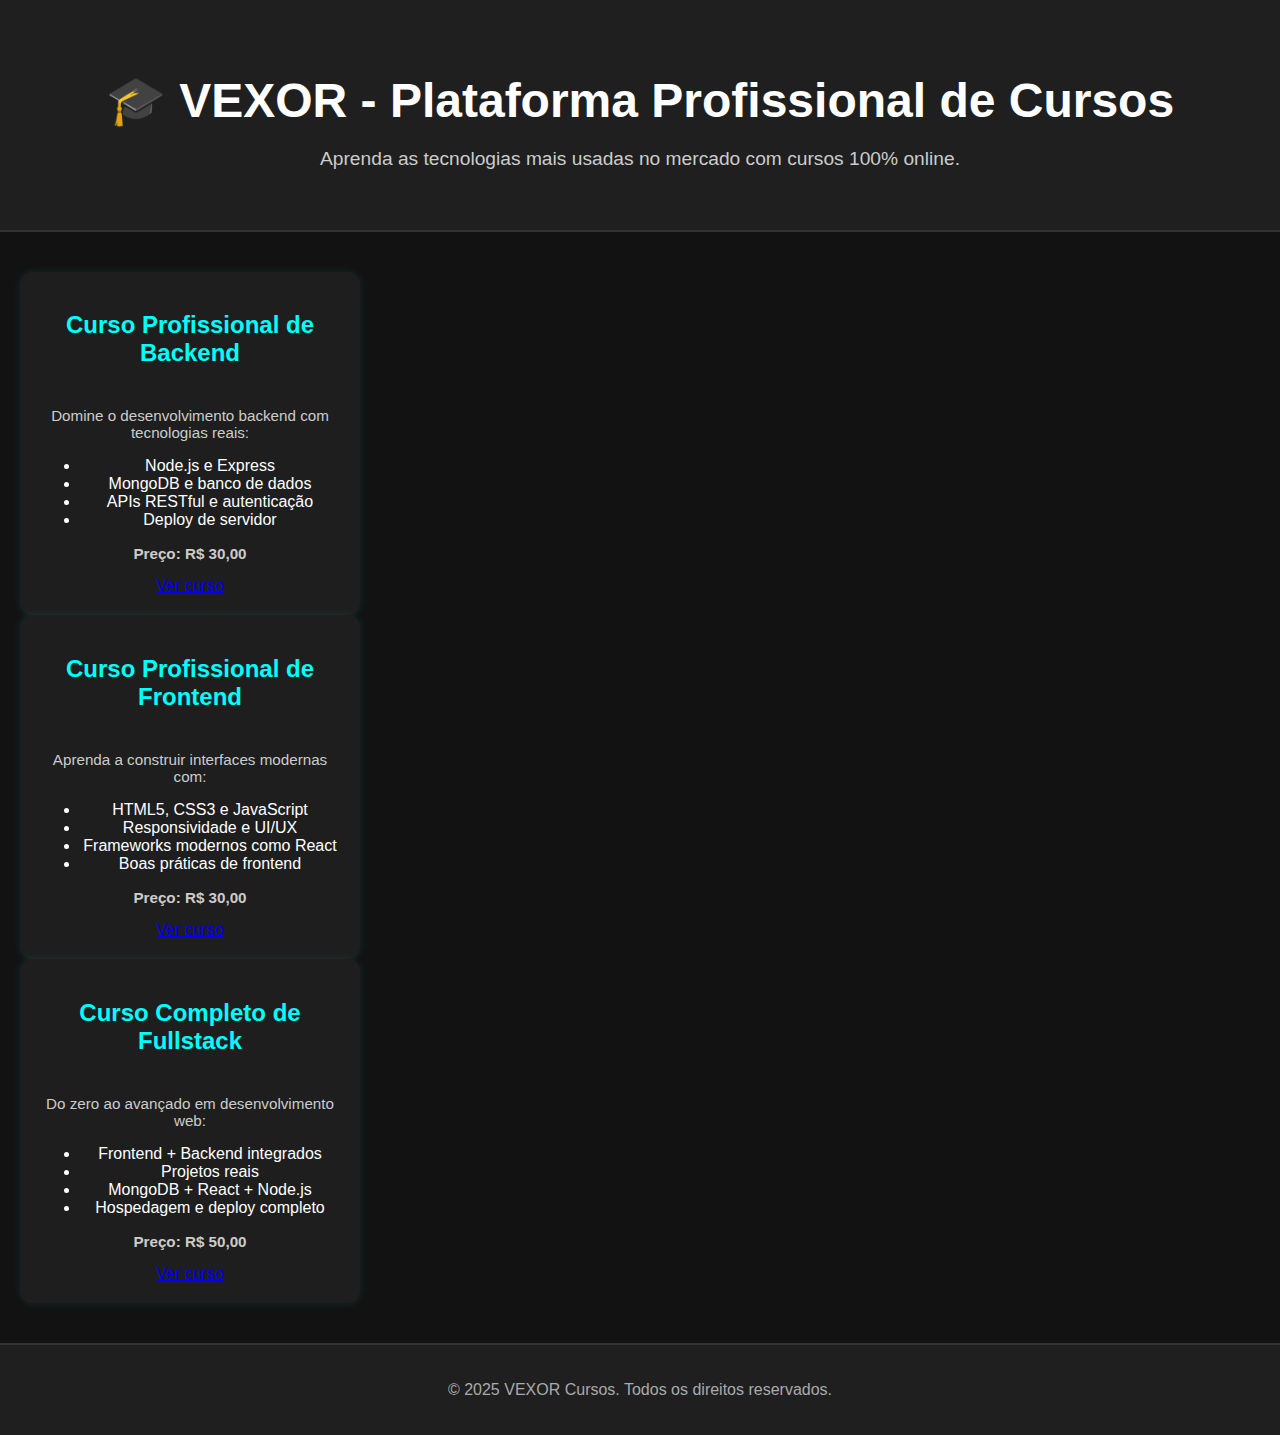
<file: index.html>
<!DOCTYPE html>
<html lang="pt-BR">
<head>
  <meta charset="UTF-8" />
  <meta name="viewport" content="width=device-width, initial-scale=1.0"/>
  <title>VEXOR | Plataforma de Cursos</title>
  <link rel="stylesheet" href="style.css" />
</head>
<body class="dark-mode">
  <header>
    <h1>🎓 VEXOR - Plataforma Profissional de Cursos</h1>
    <p>Aprenda as tecnologias mais usadas no mercado com cursos 100% online.</p>
  </header>

  <main class="cursos">
    <section class="curso">
      <h2>Curso Profissional de Backend</h2>
      <p>Domine o desenvolvimento backend com tecnologias reais:</p>
      <ul>
        <li>Node.js e Express</li>
        <li>MongoDB e banco de dados</li>
        <li>APIs RESTful e autenticação</li>
        <li>Deploy de servidor</li>
      </ul>
      <p><strong>Preço: R$ 30,00</strong></p>
      <a class="botao" href="backend.html">Ver curso</a>
    </section>

    <section class="curso">
      <h2>Curso Profissional de Frontend</h2>
      <p>Aprenda a construir interfaces modernas com:</p>
      <ul>
        <li>HTML5, CSS3 e JavaScript</li>
        <li>Responsividade e UI/UX</li>
        <li>Frameworks modernos como React</li>
        <li>Boas práticas de frontend</li>
      </ul>
      <p><strong>Preço: R$ 30,00</strong></p>
      <a class="botao" href="frontend.html">Ver curso</a>
    </section>

    <section class="curso">
      <h2>Curso Completo de Fullstack</h2>
      <p>Do zero ao avançado em desenvolvimento web:</p>
      <ul>
        <li>Frontend + Backend integrados</li>
        <li>Projetos reais</li>
        <li>MongoDB + React + Node.js</li>
        <li>Hospedagem e deploy completo</li>
      </ul>
      <p><strong>Preço: R$ 50,00</strong></p>
      <a class="botao" href="fullstack.html">Ver curso</a>
    </section>
  </main>

  <footer>
    <p>&copy; 2025 VEXOR Cursos. Todos os direitos reservados.</p>
  </footer>
</body>
</html>
</file>
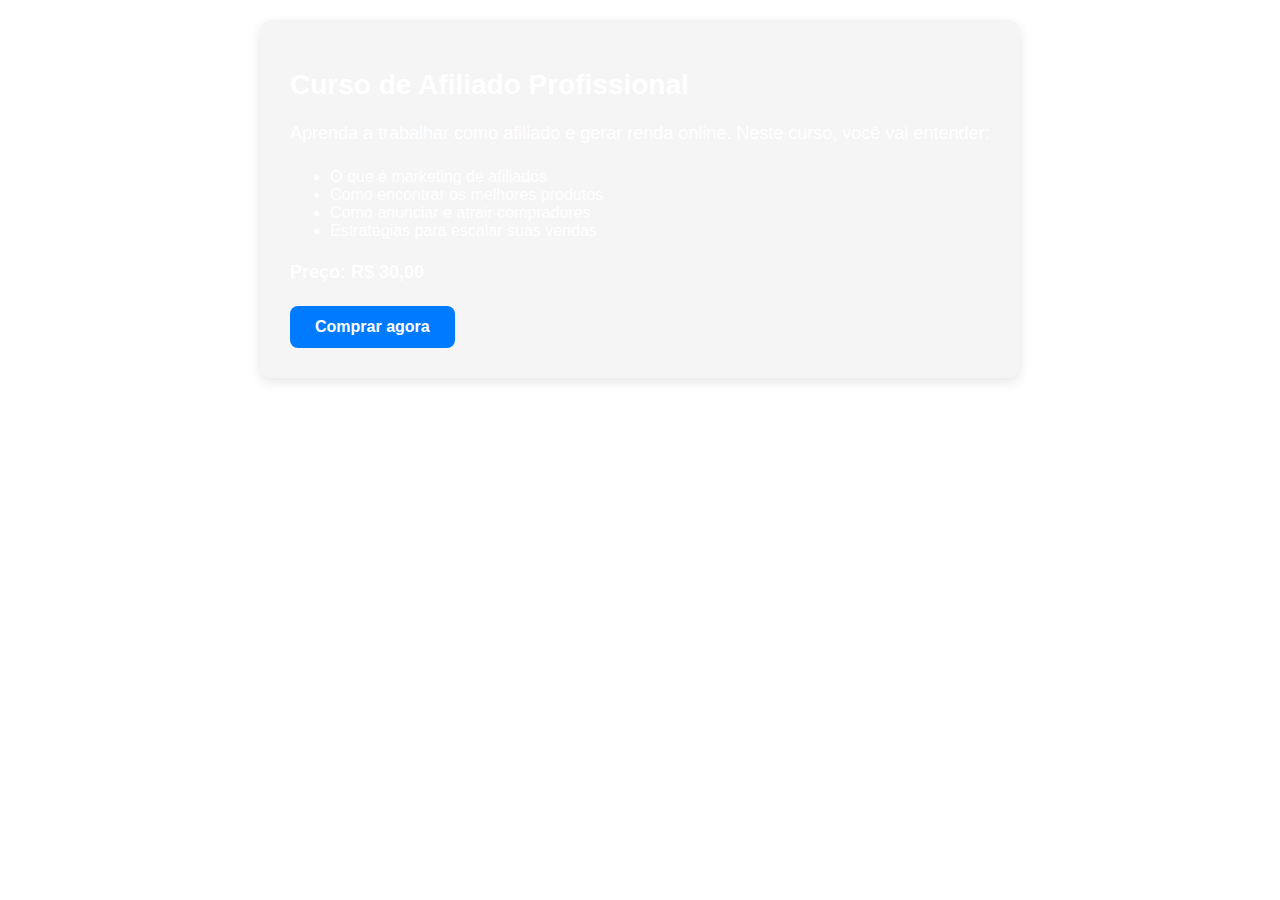
<file: afiliado.html>
<!DOCTYPE html>
<html lang="pt-BR">
<head>
  <meta charset="UTF-8">
  <meta name="viewport" content="width=device-width, initial-scale=1.0">
  <title>Curso de Afiliado - VEXOR</title>
  <link rel="stylesheet" href="style.css">
  <style>
    body {
      font-family: Arial, sans-serif;
      background-color: #ffffff;
      margin: 0;
      padding: 20px;
    }

    .curso-detalhe {
      max-width: 700px;
      margin: 0 auto;
      background: #f5f5f5;
      padding: 30px;
      border-radius: 12px;
      box-shadow: 0 4px 12px rgba(0,0,0,0.1);
    }

    .curso-detalhe h1 {
      font-size: 28px;
      margin-bottom: 15px;
    }

    .curso-detalhe p {
      font-size: 18px;
      line-height: 1.6;
      margin-bottom: 20px;
    }

    .botao-comprar {
      display: inline-block;
      background-color: #007bff;
      color: white;
      padding: 12px 25px;
      text-decoration: none;
      border-radius: 8px;
      font-size: 16px;
      transition: background-color 0.3s;
    }

    .botao-comprar:hover {
      background-color: #0056b3;
    }
  </style>
</head>
<body>

  <div class="curso-detalhe">
    <h1>Curso de Afiliado Profissional</h1>
    <p>
      Aprenda a trabalhar como afiliado e gerar renda online. Neste curso, você vai entender:
    </p>
    <ul>
      <li>O que é marketing de afiliados</li>
      <li>Como encontrar os melhores produtos</li>
      <li>Como anunciar e atrair compradores</li>
      <li>Estratégias para escalar suas vendas</li>
    </ul>
    <p><strong>Preço: R$ 30,00</strong></p>
    <a href="#" class="botao-comprar">Comprar agora</a>
  </div>

</body>
</html>
</file>
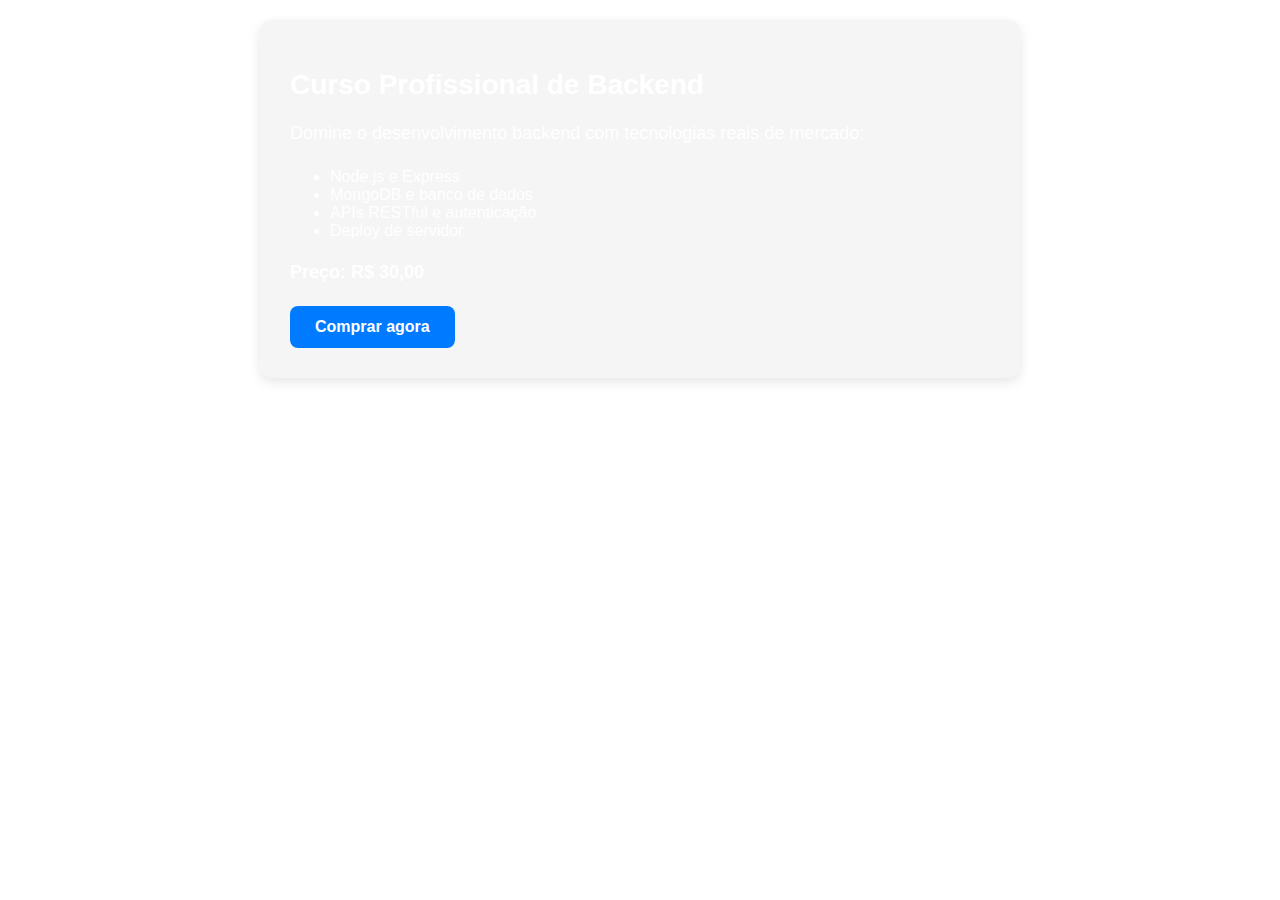
<file: backend.html>
<!DOCTYPE html>
<html lang="pt-BR">
<head>
  <meta charset="UTF-8" />
  <meta name="viewport" content="width=device-width, initial-scale=1.0"/>
  <title>Curso de Backend - VEXOR</title>
  <link rel="stylesheet" href="style.css">
  <style>
    body {
      font-family: Arial, sans-serif;
      background-color: #ffffff;
      margin: 0;
      padding: 20px;
    }

    .curso-detalhe {
      max-width: 700px;
      margin: 0 auto;
      background: #f5f5f5;
      padding: 30px;
      border-radius: 12px;
      box-shadow: 0 4px 12px rgba(0,0,0,0.1);
    }

    .curso-detalhe h1 {
      font-size: 28px;
      margin-bottom: 15px;
    }

    .curso-detalhe p {
      font-size: 18px;
      line-height: 1.6;
      margin-bottom: 20px;
    }

    .botao-comprar {
      display: inline-block;
      background-color: #007bff;
      color: white;
      padding: 12px 25px;
      text-decoration: none;
      border-radius: 8px;
      font-size: 16px;
      transition: background-color 0.3s;
    }

    .botao-comprar:hover {
      background-color: #0056b3;
    }
  </style>
</head>
<body>

  <div class="curso-detalhe">
    <h1>Curso Profissional de Backend</h1>
    <p>
      Domine o desenvolvimento backend com tecnologias reais de mercado:
    </p>
    <ul>
      <li>Node.js e Express</li>
      <li>MongoDB e banco de dados</li>
      <li>APIs RESTful e autenticação</li>
      <li>Deploy de servidor</li>
    </ul>
    <p><strong>Preço: R$ 30,00</strong></p>
    <a href="#" class="botao-comprar">Comprar agora</a>
  </div>

</body>
</html>
</file>
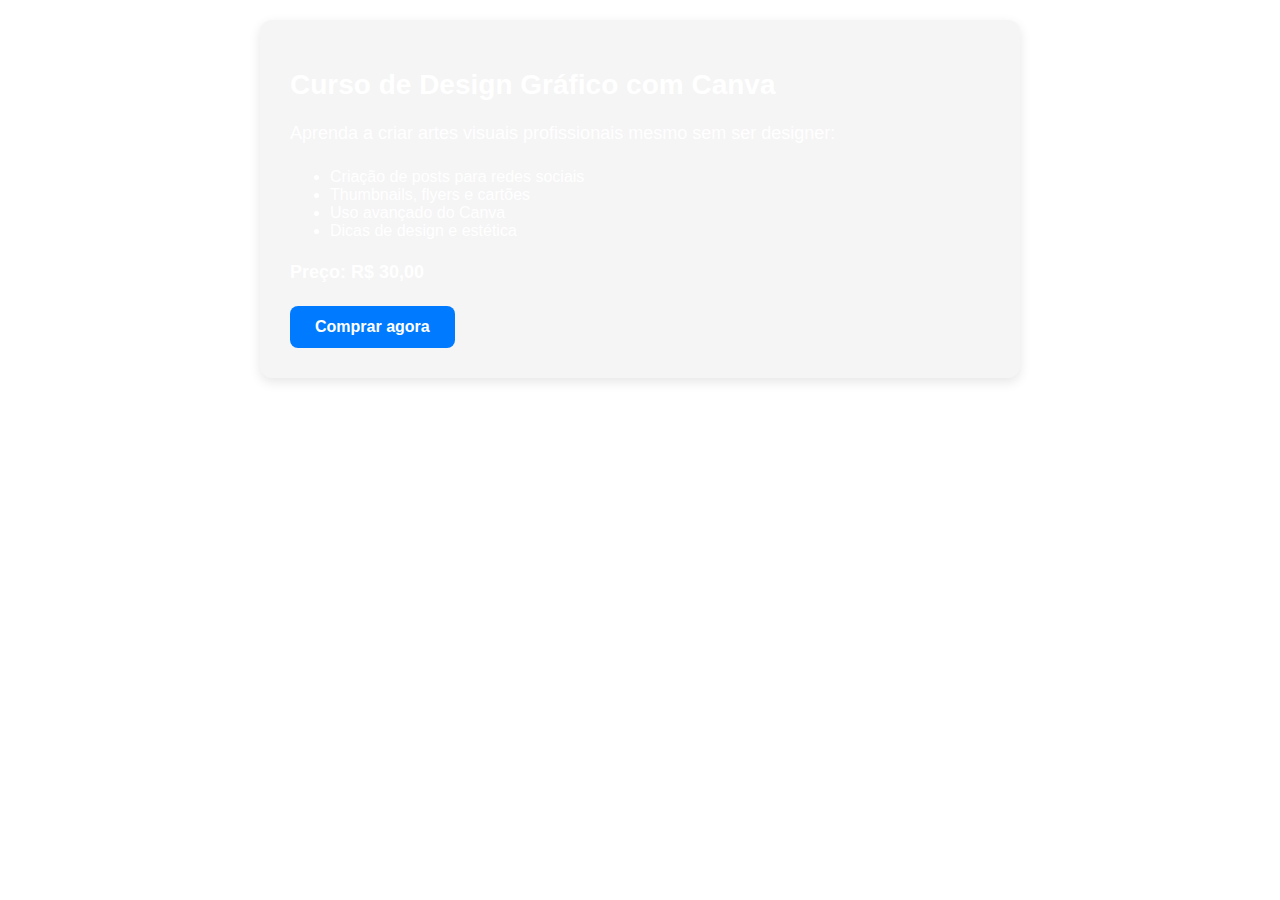
<file: design.html>
<!DOCTYPE html>
<html lang="pt-BR">
<head>
  <meta charset="UTF-8" />
  <meta name="viewport" content="width=device-width, initial-scale=1.0"/>
  <title>Curso de Design com Canva - VEXOR</title>
  <link rel="stylesheet" href="style.css">
  <style>
    body {
      font-family: Arial, sans-serif;
      background-color: #ffffff;
      margin: 0;
      padding: 20px;
    }

    .curso-detalhe {
      max-width: 700px;
      margin: 0 auto;
      background: #f5f5f5;
      padding: 30px;
      border-radius: 12px;
      box-shadow: 0 4px 12px rgba(0,0,0,0.1);
    }

    .curso-detalhe h1 {
      font-size: 28px;
      margin-bottom: 15px;
    }

    .curso-detalhe p {
      font-size: 18px;
      line-height: 1.6;
      margin-bottom: 20px;
    }

    .botao-comprar {
      display: inline-block;
      background-color: #007bff;
      color: white;
      padding: 12px 25px;
      text-decoration: none;
      border-radius: 8px;
      font-size: 16px;
      transition: background-color 0.3s;
    }

    .botao-comprar:hover {
      background-color: #0056b3;
    }
  </style>
</head>
<body>

  <div class="curso-detalhe">
    <h1>Curso de Design Gráfico com Canva</h1>
    <p>
      Aprenda a criar artes visuais profissionais mesmo sem ser designer:
    </p>
    <ul>
      <li>Criação de posts para redes sociais</li>
      <li>Thumbnails, flyers e cartões</li>
      <li>Uso avançado do Canva</li>
      <li>Dicas de design e estética</li>
    </ul>
    <p><strong>Preço: R$ 30,00</strong></p>
    <a href="#" class="botao-comprar">Comprar agora</a>
  </div>

</body>
</html>
</file>
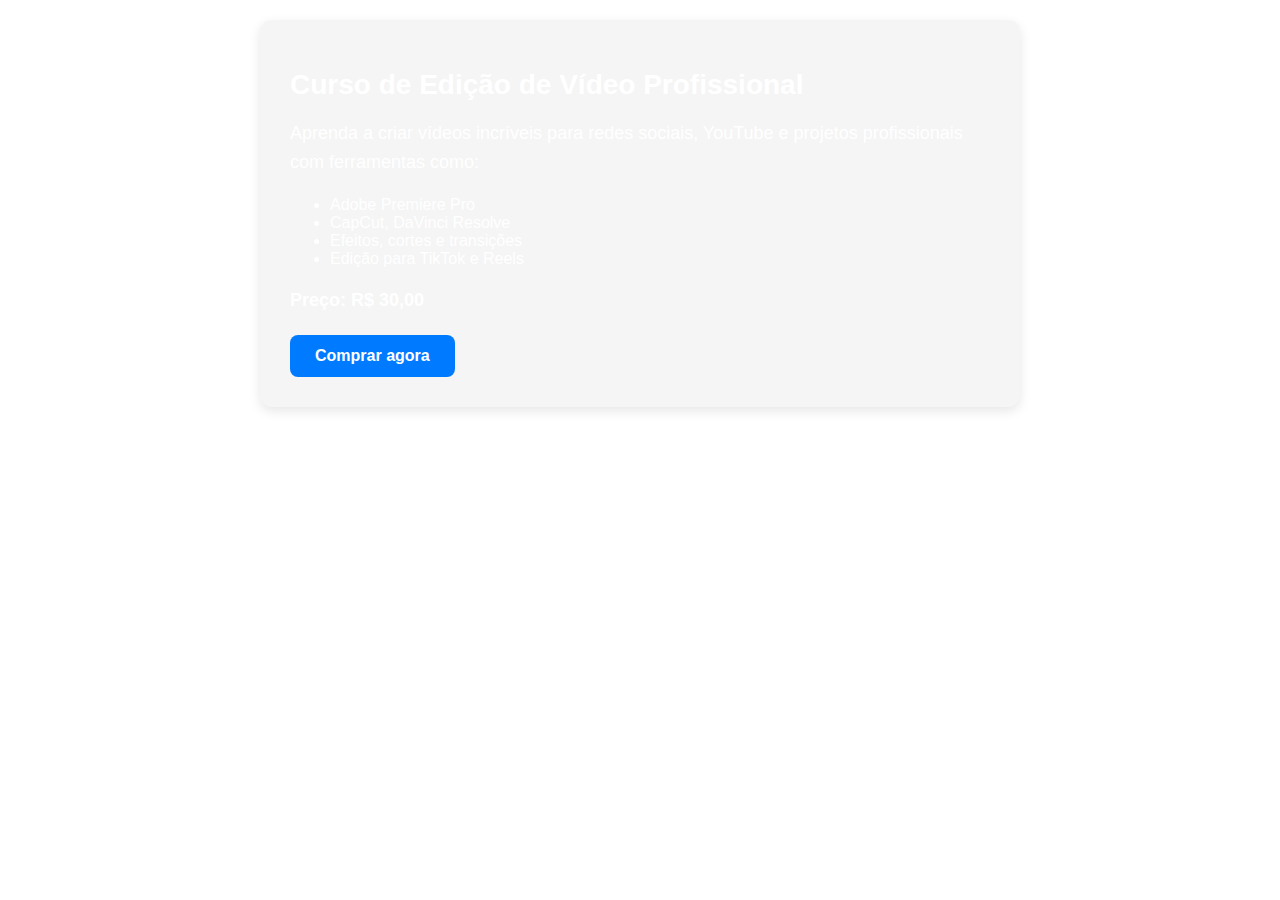
<file: edicao.html>
<!DOCTYPE html>
<html lang="pt-BR">
<head>
  <meta charset="UTF-8" />
  <meta name="viewport" content="width=device-width, initial-scale=1.0"/>
  <title>Curso de Edição de Vídeo - VEXOR</title>
  <link rel="stylesheet" href="style.css">
  <style>
    body {
      font-family: Arial, sans-serif;
      background-color: #ffffff;
      margin: 0;
      padding: 20px;
    }

    .curso-detalhe {
      max-width: 700px;
      margin: 0 auto;
      background: #f5f5f5;
      padding: 30px;
      border-radius: 12px;
      box-shadow: 0 4px 12px rgba(0,0,0,0.1);
    }

    .curso-detalhe h1 {
      font-size: 28px;
      margin-bottom: 15px;
    }

    .curso-detalhe p {
      font-size: 18px;
      line-height: 1.6;
      margin-bottom: 20px;
    }

    .botao-comprar {
      display: inline-block;
      background-color: #007bff;
      color: white;
      padding: 12px 25px;
      text-decoration: none;
      border-radius: 8px;
      font-size: 16px;
      transition: background-color 0.3s;
    }

    .botao-comprar:hover {
      background-color: #0056b3;
    }
  </style>
</head>
<body>

  <div class="curso-detalhe">
    <h1>Curso de Edição de Vídeo Profissional</h1>
    <p>
      Aprenda a criar vídeos incríveis para redes sociais, YouTube e projetos profissionais com ferramentas como:
    </p>
    <ul>
      <li>Adobe Premiere Pro</li>
      <li>CapCut, DaVinci Resolve</li>
      <li>Efeitos, cortes e transições</li>
      <li>Edição para TikTok e Reels</li>
    </ul>
    <p><strong>Preço: R$ 30,00</strong></p>
    <a href="#" class="botao-comprar">Comprar agora</a>
  </div>

</body>
</html>
</file>
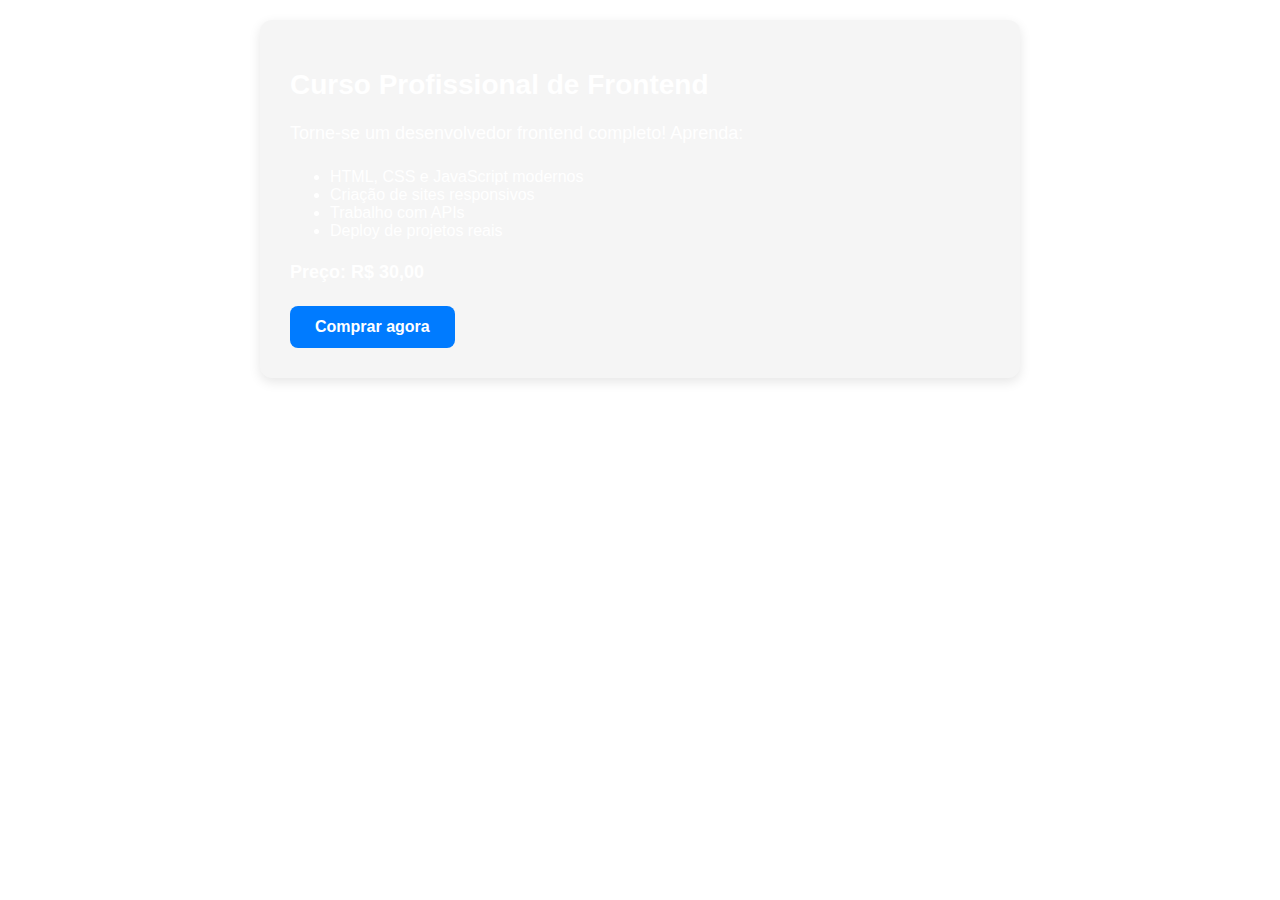
<file: frontend.html>
<!DOCTYPE html>
<html lang="pt-BR">
<head>
  <meta charset="UTF-8" />
  <meta name="viewport" content="width=device-width, initial-scale=1.0"/>
  <title>Curso de Frontend - VEXOR</title>
  <link rel="stylesheet" href="style.css">
  <style>
    body {
      font-family: Arial, sans-serif;
      background-color: #ffffff;
      margin: 0;
      padding: 20px;
    }

    .curso-detalhe {
      max-width: 700px;
      margin: 0 auto;
      background: #f5f5f5;
      padding: 30px;
      border-radius: 12px;
      box-shadow: 0 4px 12px rgba(0,0,0,0.1);
    }

    .curso-detalhe h1 {
      font-size: 28px;
      margin-bottom: 15px;
    }

    .curso-detalhe p {
      font-size: 18px;
      line-height: 1.6;
      margin-bottom: 20px;
    }

    .botao-comprar {
      display: inline-block;
      background-color: #007bff;
      color: white;
      padding: 12px 25px;
      text-decoration: none;
      border-radius: 8px;
      font-size: 16px;
      transition: background-color 0.3s;
    }

    .botao-comprar:hover {
      background-color: #0056b3;
    }
  </style>
</head>
<body>

  <div class="curso-detalhe">
    <h1>Curso Profissional de Frontend</h1>
    <p>
      Torne-se um desenvolvedor frontend completo! Aprenda:
    </p>
    <ul>
      <li>HTML, CSS e JavaScript modernos</li>
      <li>Criação de sites responsivos</li>
      <li>Trabalho com APIs</li>
      <li>Deploy de projetos reais</li>
    </ul>
    <p><strong>Preço: R$ 30,00</strong></p>
    <a href="#" class="botao-comprar">Comprar agora</a>
  </div>

</body>
</html>
</file>
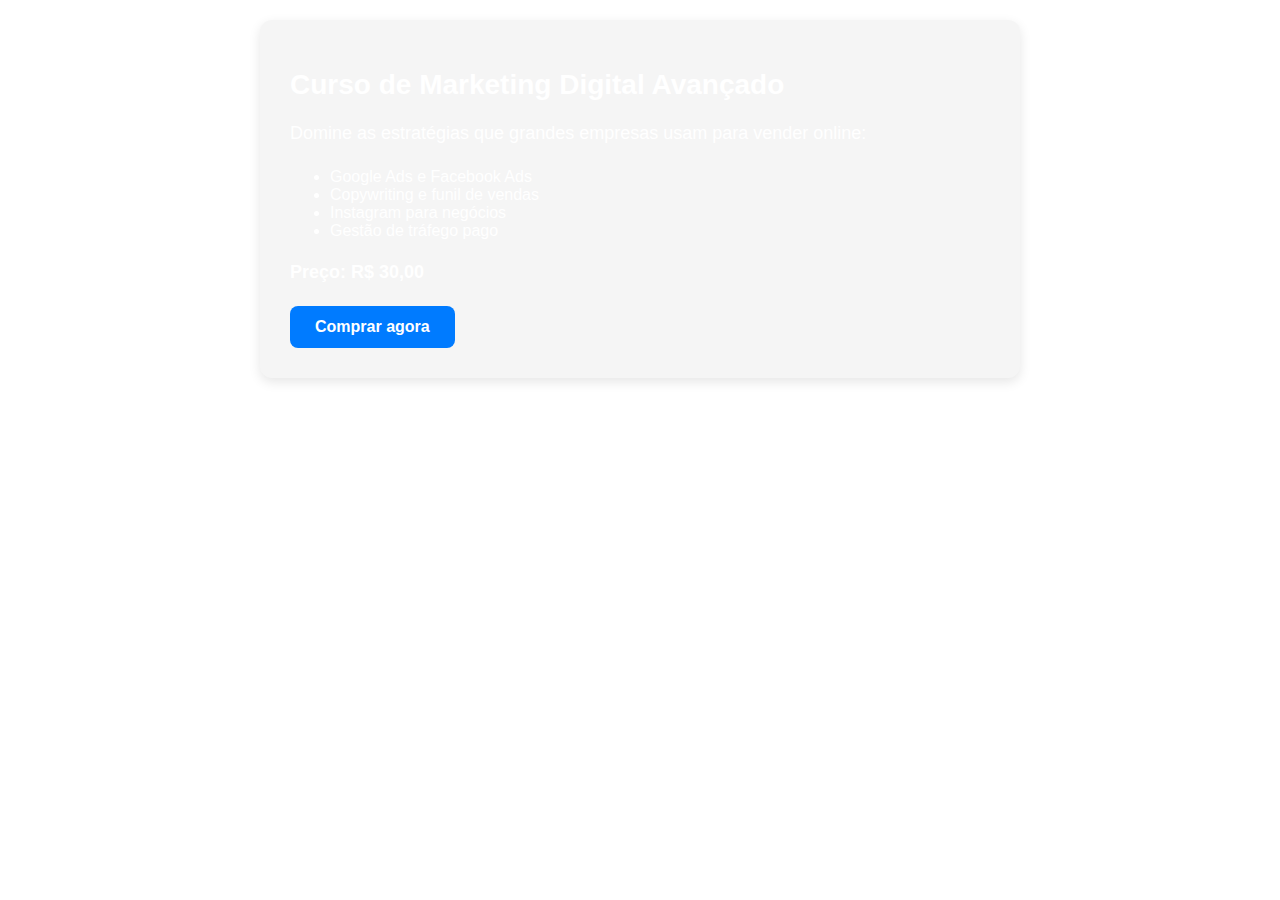
<file: marketing.html>
<!DOCTYPE html>
<html lang="pt-BR">
<head>
  <meta charset="UTF-8" />
  <meta name="viewport" content="width=device-width, initial-scale=1.0"/>
  <title>Curso de Marketing Digital - VEXOR</title>
  <link rel="stylesheet" href="style.css">
  <style>
    body {
      font-family: Arial, sans-serif;
      background-color: #ffffff;
      margin: 0;
      padding: 20px;
    }

    .curso-detalhe {
      max-width: 700px;
      margin: 0 auto;
      background: #f5f5f5;
      padding: 30px;
      border-radius: 12px;
      box-shadow: 0 4px 12px rgba(0,0,0,0.1);
    }

    .curso-detalhe h1 {
      font-size: 28px;
      margin-bottom: 15px;
    }

    .curso-detalhe p {
      font-size: 18px;
      line-height: 1.6;
      margin-bottom: 20px;
    }

    .botao-comprar {
      display: inline-block;
      background-color: #007bff;
      color: white;
      padding: 12px 25px;
      text-decoration: none;
      border-radius: 8px;
      font-size: 16px;
      transition: background-color 0.3s;
    }

    .botao-comprar:hover {
      background-color: #0056b3;
    }
  </style>
</head>
<body>

  <div class="curso-detalhe">
    <h1>Curso de Marketing Digital Avançado</h1>
    <p>
      Domine as estratégias que grandes empresas usam para vender online:
    </p>
    <ul>
      <li>Google Ads e Facebook Ads</li>
      <li>Copywriting e funil de vendas</li>
      <li>Instagram para negócios</li>
      <li>Gestão de tráfego pago</li>
    </ul>
    <p><strong>Preço: R$ 30,00</strong></p>
    <a href="#" class="botao-comprar">Comprar agora</a>
  </div>

</body>
</html>
</file>
<file: style.css>
body {
  margin: 0;
  padding: 0;
  font-family: Arial, sans-serif;
  background-color: #121212;
  color: #fff;
}

header {
  text-align: center;
  padding: 40px 20px;
  background-color: #1f1f1f;
  border-bottom: 2px solid #333;
}

header h1 {
  font-size: 3rem;
  margin-bottom: 10px;
}

header p {
  font-size: 1.2rem;
  color: #ccc;
}

main {
  padding: 40px 20px;
}

h2 {
  text-align: center;
  margin-bottom: 40px;
  color: #00ffff;
}

.container-cursos {
  display: flex;
  flex-wrap: wrap;
  justify-content: center;
  gap: 20px;
}

.curso {
  background-color: #1e1e1e;
  padding: 20px;
  border-radius: 12px;
  width: 300px;
  box-shadow: 0 0 10px rgba(0, 255, 255, 0.1);
  text-align: center;
  transition: transform 0.3s ease;
}

.curso:hover {
  transform: translateY(-5px);
}

.curso h3 {
  color: #00ffff;
  margin-bottom: 10px;
}

.curso p {
  font-size: 0.95rem;
  color: #ccc;
  margin-bottom: 15px;
}

.botao-comprar {
  background-color: #00ffff;
  color: #000;
  padding: 10px 20px;
  border: none;
  text-decoration: none;
  border-radius: 8px;
  font-weight: bold;
  transition: background-color 0.3s;
}

.botao-comprar:hover {
  background-color: #00dddd;
}

footer {
  text-align: center;
  padding: 20px;
  background-color: #1f1f1f;
  color: #aaa;
  border-top: 2px solid #333;
}
</file>
